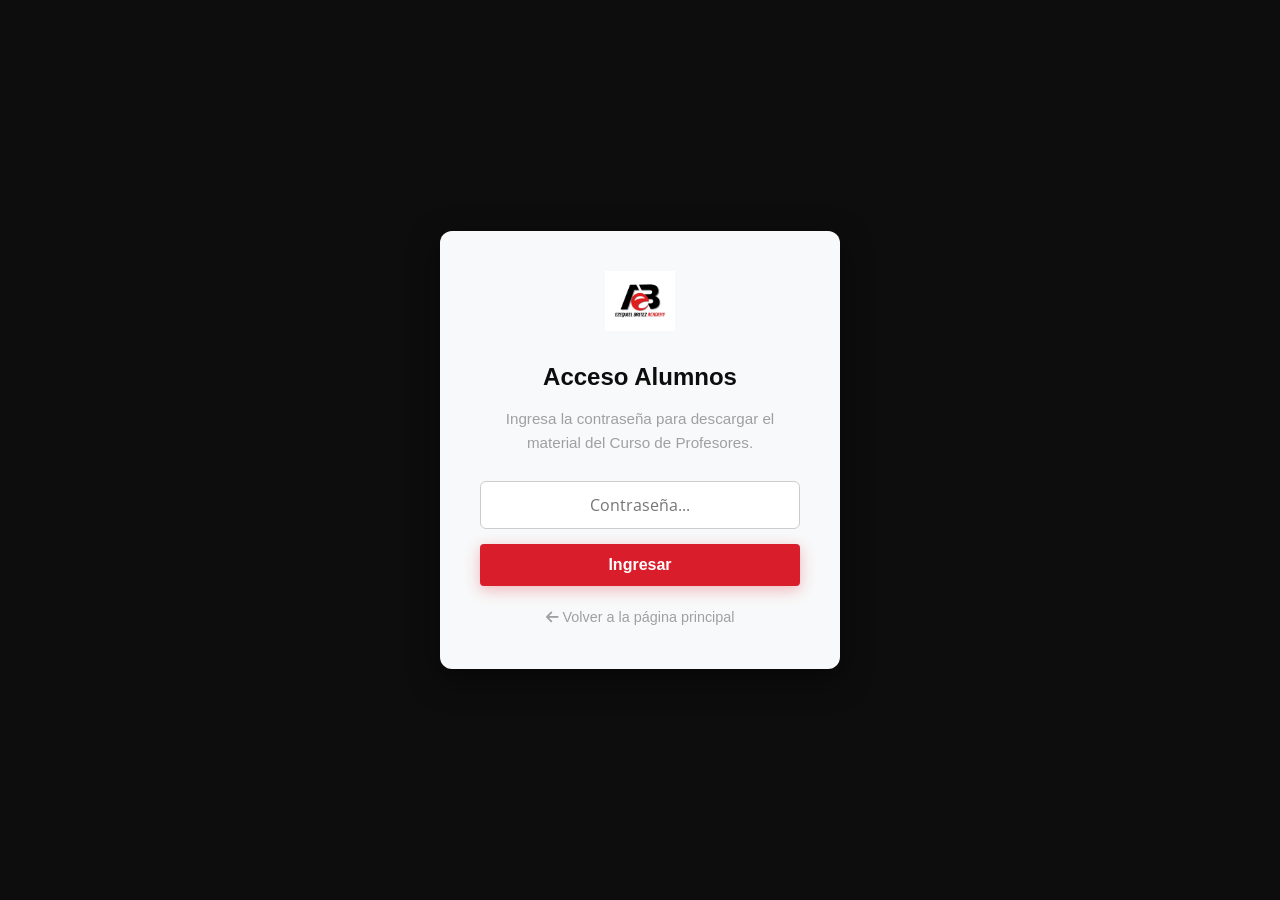
<file: curso-login.html>
<!DOCTYPE html>
<html lang="es">
<head>
    <meta charset="UTF-8">
    <meta name="viewport" content="width=device-width, initial-scale=1.0">
    <title>Acceso Alumnos - Ezequiel Britez Academy</title>
    <!-- Fonts -->
    <link rel="preconnect" href="https://fonts.googleapis.com">
    <link rel="preconnect" href="https://fonts.gstatic.com" crossorigin>
    <link href="https://fonts.googleapis.com/css2?family=Montserrat:wght@400;600;700;800&family=Open+Sans:wght@400;600&display=swap" rel="stylesheet">
    <!-- FontAwesome -->
    <link rel="stylesheet" href="https://cdnjs.cloudflare.com/ajax/libs/font-awesome/6.4.0/css/all.min.css">
    <!-- Custom CSS -->
    <link rel="stylesheet" href="style.css">
    <style>
        body {
            background-color: var(--dark-bg);
            display: flex;
            justify-content: center;
            align-items: center;
            height: 100vh;
            margin: 0;
            color: var(--white);
        }
        
        .login-container {
            background-color: var(--light-bg);
            padding: 40px;
            border-radius: 12px;
            box-shadow: 0 10px 30px rgba(0,0,0,0.5);
            max-width: 400px;
            width: 90%;
            text-align: center;
            color: var(--dark-bg);
        }

        .login-container .logo-img {
            height: 60px;
            margin-bottom: 20px;
        }

        .login-container h2 {
            margin-bottom: 10px;
            font-size: 1.5rem;
        }

        .login-container p {
            color: var(--gray-text);
            margin-bottom: 25px;
            font-size: 0.95rem;
        }

        .password-form {
            display: flex;
            flex-direction: column;
            gap: 15px;
        }

        .password-form input {
            padding: 12px 15px;
            border: 1px solid #ccc;
            border-radius: 6px;
            font-size: 1rem;
            font-family: 'Open Sans', sans-serif;
            text-align: center;
        }

        .password-form input:focus {
            outline: none;
            border-color: var(--primary-red);
        }

        .error-message {
            color: var(--primary-red);
            font-size: 0.9rem;
            margin-top: 10px;
            display: none;
            font-weight: 600;
        }

        .back-link {
            display: inline-block;
            margin-top: 20px;
            color: var(--gray-text);
            text-decoration: none;
            font-size: 0.9rem;
            transition: color 0.3s ease;
        }

        .back-link:hover {
            color: var(--primary-red);
        }

        /* Hidden Content */
        #secret-content {
            display: none;
        }

        .download-btn {
            display: flex;
            align-items: center;
            justify-content: center;
            gap: 10px;
            background-color: #f8f9fa;
            border: 1px solid #ddd;
            color: var(--dark-bg);
            padding: 15px;
            border-radius: 8px;
            text-decoration: none;
            font-weight: 600;
            margin-bottom: 15px;
            transition: all 0.3s ease;
        }

        .download-btn:hover {
            background-color: #e2e6ea;
            transform: translateY(-2px);
        }

        .download-btn i.fa-file-pdf { color: #e2574c; }
        .download-btn i.fa-file-word { color: #2b579a; }
    </style>
</head>
<body>

    <div class="login-container">
        <img src="assets/logo de la academia.jpeg" alt="Academia Ezequiel Britez" class="logo-img">
        
        <div id="login-form">
            <h2>Acceso Alumnos</h2>
            <p>Ingresa la contraseña para descargar el material del Curso de Profesores.</p>
            
            <form class="password-form" onsubmit="checkPassword(event)">
                <input type="password" id="passwordInput" placeholder="Contraseña..." required>
                <button type="submit" class="btn btn-primary w-100">Ingresar</button>
                <div id="errorMessage" class="error-message">Contraseña incorrecta. Intenta nuevamente.</div>
            </form>
        </div>

        <div id="secret-content">
            <h2>Material del Curso</h2>
            <p>Descarga los archivos exclusivos a continuación:</p>
            
            <a href="assets/manual-profesores.pdf" class="download-btn" download>
                <i class="fa-solid fa-file-pdf fa-2x"></i>
                <span>Manual de Formación de Profesores (PDF)</span>
            </a>

            <a href="assets/manual-profesores 2.docx" class="download-btn" download>
                <i class="fa-solid fa-file-word fa-2x"></i>
                <span>Manual de Formación de Profesores 2 (DOCX)</span>
            </a>
        </div>

        <a href="index.html" class="back-link"><i class="fa-solid fa-arrow-left"></i> Volver a la página principal</a>
    </div>

    <script>
        function checkPassword(event) {
            event.preventDefault();
            const input = document.getElementById('passwordInput').value;
            const error = document.getElementById('errorMessage');
            const loginForm = document.getElementById('login-form');
            const secretContent = document.getElementById('secret-content');

            // The password provided by the user
            if (input === 'academiaprofesores2026') {
                error.style.display = 'none';
                loginForm.style.display = 'none';
                secretContent.style.display = 'block';
            } else {
                error.style.display = 'block';
                document.getElementById('passwordInput').value = '';
            }
        }
    </script>
</body>
</html>
</file>
<file: style.css>
/* CSS Variables */
:root {
    --primary-red: #D91D2A; /* Approximated from logo red */
    --primary-red-hover: #b31621;
    --dark-bg: #0D0D0D;
    --darker-bg: #050505;
    --light-bg: #F8F9FA;
    --white: #FFFFFF;
    --gray-text: #A0A0A0;
    --dark-text: #1A1A1A;
    --transition: all 0.3s cubic-bezier(0.25, 0.8, 0.25, 1);
}

/* Reset & Base */
* {
    margin: 0;
    padding: 0;
    box-sizing: border-box;
    font-family: 'Outfit', sans-serif;
}

html {
    scroll-behavior: smooth;
}

body {
    background-color: var(--light-bg);
    color: var(--dark-text);
    line-height: 1.6;
    overflow-x: hidden;
}

/* Typography & Utilities */
.container {
    width: 100%;
    max-width: 1200px;
    margin: 0 auto;
    padding: 0 20px;
}

.text-red { color: var(--primary-red); }
.text-white { color: var(--white); }
.text-gray { color: var(--gray-text); }
.text-center { text-align: center; }
.bg-dark { background-color: var(--darker-bg); }
.w-100 { width: 100%; }

.section-padding { padding: 100px 0; }
.section-title {
    font-size: 2.5rem;
    font-weight: 800;
    margin-bottom: 10px;
    text-transform: uppercase;
}

/* Buttons */
.btn {
    display: inline-block;
    padding: 12px 28px;
    border-radius: 4px;
    font-weight: 600;
    text-decoration: none;
    cursor: pointer;
    transition: var(--transition);
    border: none;
    font-size: 1rem;
}

.btn-primary {
    background-color: var(--primary-red);
    color: var(--white);
    box-shadow: 0 4px 15px rgba(217, 29, 42, 0.3);
}

.btn-primary:hover {
    background-color: var(--primary-red-hover);
    transform: translateY(-2px);
    box-shadow: 0 6px 20px rgba(217, 29, 42, 0.4);
}

.btn-outline-red {
    background-color: transparent;
    color: var(--primary-red);
    border: 2px solid var(--primary-red);
}

.btn-outline-red:hover {
    background-color: var(--primary-red);
    color: var(--white);
}

/* Header */
header {
    position: fixed;
    top: 0;
    left: 0;
    width: 100%;
    z-index: 1000;
    transition: var(--transition);
    padding: 20px 0;
    background-color: transparent;
}

header.scrolled {
    background-color: rgba(5, 5, 5, 0.95);
    padding: 15px 0;
    backdrop-filter: blur(10px);
    box-shadow: 0 4px 20px rgba(0,0,0,0.1);
}

header .container {
    display: flex;
    justify-content: space-between;
    align-items: center;
}

.logo {
    display: flex;
    align-items: center;
    gap: 10px;
    text-decoration: none;
}

.logo-aeb {
    font-size: 2.2rem;
    font-weight: 800;
    color: var(--white);
    font-style: italic;
    letter-spacing: -2px;
}

.logo-text {
    font-size: 1rem;
    font-weight: 800;
    color: var(--white);
    line-height: 1.1;
    max-width: 100px;
}

.logo-img {
    height: 60px;
    width: auto;
    object-fit: contain;
    transition: var(--transition);
}

header.scrolled .logo-img {
    height: 50px;
}

header:not(.scrolled) .logo-text,
header:not(.scrolled) .logo-aeb {
    text-shadow: 0 2px 4px rgba(0,0,0,0.5);
}

.nav-links {
    display: flex;
    gap: 30px;
}

.nav-link {
    color: var(--white);
    text-decoration: none;
    font-weight: 600;
    font-size: 1rem;
    text-transform: uppercase;
    transition: var(--transition);
}

.nav-link:hover {
    color: var(--primary-red);
}

header:not(.scrolled) .nav-link {
    text-shadow: 0 2px 4px rgba(0,0,0,0.5);
}

.header-actions {
    display: flex;
    align-items: center;
    gap: 20px;
}

.lang-btn {
    background: rgba(255,255,255,0.1);
    border: 1px solid rgba(255,255,255,0.2);
    color: white;
    padding: 6px 12px;
    border-radius: 20px;
    cursor: pointer;
    font-weight: 600;
    transition: var(--transition);
    display: flex;
    align-items: center;
    gap: 6px;
}

.lang-btn:hover {
    background: var(--primary-red);
    border-color: var(--primary-red);
}

.hamburger {
    display: none;
    color: white;
    font-size: 1.5rem;
    cursor: pointer;
}

/* Mobile Menu */
.mobile-menu {
    position: fixed;
    top: 0;
    right: -100%;
    width: 250px;
    height: 100vh;
    background-color: var(--darker-bg);
    z-index: 999;
    padding-top: 80px;
    display: flex;
    flex-direction: column;
    align-items: center;
    gap: 20px;
    transition: var(--transition);
    box-shadow: -5px 0 20px rgba(0,0,0,0.5);
}

.mobile-menu.active {
    right: 0;
}

.mobile-link {
    color: white;
    text-decoration: none;
    font-size: 1.2rem;
    font-weight: 600;
    text-transform: uppercase;
}

/* Hero */
.hero {
    height: 100vh;
    display: flex;
    align-items: center;
    position: relative;
    overflow: hidden;
}

.hero-video {
    position: absolute;
    top: 50%;
    left: 50%;
    min-width: 100%;
    min-height: 100%;
    width: auto;
    height: auto;
    transform: translateX(-50%) translateY(-50%);
    z-index: 0;
    object-fit: cover;
}

.hero-overlay {
    position: absolute;
    top: 0;
    left: 0;
    width: 100%;
    height: 100%;
    background: linear-gradient(to bottom, rgba(0,0,0,0.6), rgba(0,0,0,0.85));
    z-index: 1;
}

.hero-content {
    max-width: 800px;
    padding: 0 20px;
    margin: 0 auto;
    text-align: center;
    position: relative;
    z-index: 2;
    margin-top: 50px;
}

.promo-badge {
    display: inline-block;
    background-color: var(--primary-red);
    color: var(--white);
    padding: 8px 20px;
    border-radius: 30px;
    font-weight: 800;
    font-size: 0.85rem;
    margin-bottom: 30px;
    text-transform: uppercase;
    letter-spacing: 1px;
    box-shadow: 0 4px 15px rgba(217, 29, 42, 0.4);
    animation: pulse-badge 2s infinite;
    text-decoration: none;
    cursor: pointer;
    transition: var(--transition);
}

.promo-badge:hover {
    transform: scale(1.08);
    background-color: var(--primary-red-hover);
}

@keyframes pulse-badge {
    0% { transform: scale(1); box-shadow: 0 4px 15px rgba(217, 29, 42, 0.4); }
    50% { transform: scale(1.05); box-shadow: 0 4px 25px rgba(217, 29, 42, 0.6); }
    100% { transform: scale(1); box-shadow: 0 4px 15px rgba(217, 29, 42, 0.4); }
}

.hero-title {
    font-size: 3rem;
    color: var(--white);
    font-weight: 800;
    line-height: 1.2;
    margin-bottom: 20px;
    text-transform: uppercase;
}

.hero-subtitle {
    font-size: 1.2rem;
    color: var(--light-bg);
    margin-bottom: 40px;
    font-weight: 300;
}

/* Nosotros */
.about-grid {
    display: grid;
    grid-template-columns: 1fr 1fr;
    gap: 60px;
    align-items: center;
}

.about-subtitle {
    font-size: 1.5rem;
    color: var(--gray-text);
    margin-bottom: 20px;
    font-weight: 400;
}

.about-text p {
    margin-bottom: 15px;
    font-size: 1.1rem;
    color: #555;
}

.about-stats {
    display: grid;
    grid-template-columns: 1fr 1fr;
    gap: 20px;
}

.stat-box {
    background-color: white;
    padding: 30px;
    border-radius: 8px;
    text-align: center;
    box-shadow: 0 10px 30px rgba(0,0,0,0.05);
    border-bottom: 4px solid var(--primary-red);
    transition: var(--transition);
}

.stat-box:hover {
    transform: translateY(-5px);
}

.stat-number {
    font-size: 3rem;
    font-weight: 800;
    color: var(--dark-text);
    margin-bottom: 5px;
}

.stat-label {
    font-weight: 600;
    color: var(--gray-text);
    text-transform: uppercase;
    font-size: 0.9rem;
}

/* Servicios */
.section-desc {
    font-size: 1.2rem;
    margin-bottom: 50px;
}

.services-grid {
    display: grid;
    grid-template-columns: repeat(auto-fit, minmax(280px, 1fr));
    gap: 30px;
}

.service-card {
    background-color: var(--dark-bg);
    border-radius: 8px;
    overflow: hidden;
    transition: var(--transition);
    border: 1px solid rgba(255,255,255,0.05);
}

.service-card:hover {
    transform: translateY(-10px);
    box-shadow: 0 15px 30px rgba(0,0,0,0.4);
    border-color: rgba(217, 29, 42, 0.3);
}

.service-img {
    height: 240px; /* Un poco más alto para lucir mejor las fotos reales */
    background-size: cover;
    background-position: center 30%; /* Enfoca ligeramente más arriba del centro, ideal para fotos de personas */
    background-repeat: no-repeat;
    position: relative;
    image-rendering: -webkit-optimize-contrast;
    image-rendering: high-quality;
}

.service-img::after {
    content: '';
    position: absolute;
    top: 0; left: 0; right: 0; bottom: 0;
    background: linear-gradient(to bottom, transparent, var(--dark-bg));
}

.service-content {
    padding: 30px 20px;
}

.service-content h3 {
    color: var(--white);
    font-size: 1.4rem;
    margin-bottom: 15px;
}

.service-content p {
    color: var(--gray-text);
    margin-bottom: 25px;
    font-size: 0.95rem;
}

/* Contacto */
.contact-wrapper {
    display: grid;
    grid-template-columns: 1fr 1fr;
    gap: 50px;
    align-items: center;
}

.contact-info p {
    margin-bottom: 40px;
    font-size: 1.1rem;
    color: #555;
}

.contact-method {
    display: flex;
    align-items: center;
    gap: 20px;
    margin-bottom: 25px;
    text-decoration: none;
    color: var(--dark-text);
    padding: 20px;
    background-color: white;
    border-radius: 8px;
    box-shadow: 0 5px 15px rgba(0,0,0,0.05);
    transition: var(--transition);
}

.contact-method:hover {
    transform: translateX(10px);
    border-left: 4px solid var(--primary-red);
}

.method-icon {
    width: 60px;
    height: 60px;
    background-color: rgba(217, 29, 42, 0.1);
    color: var(--primary-red);
    border-radius: 50%;
    display: flex;
    justify-content: center;
    align-items: center;
    font-size: 1.8rem;
}

.method-text h4 {
    font-size: 1.2rem;
    margin-bottom: 5px;
}

.method-text p {
    margin-bottom: 0;
    color: var(--gray-text);
}

.cta-box {
    background-color: var(--darker-bg);
    padding: 50px;
    border-radius: 8px;
    color: white;
    text-align: center;
    box-shadow: 0 20px 40px rgba(0,0,0,0.2);
    position: relative;
    overflow: hidden;
}

.cta-box::before {
    content: '';
    position: absolute;
    top: -50%; left: -50%;
    width: 200%; height: 200%;
    background: radial-gradient(circle, rgba(217, 29, 42, 0.1) 0%, transparent 60%);
}

.cta-box h3 {
    font-size: 2rem;
    margin-bottom: 15px;
    position: relative;
    z-index: 1;
}

.cta-box p {
    color: var(--gray-text);
    margin-bottom: 30px;
    position: relative;
    z-index: 1;
}

/* Footer */
.footer {
    background-color: var(--darker-bg);
    color: var(--gray-text);
    text-align: center;
    padding: 30px 0;
    border-top: 1px solid rgba(255,255,255,0.05);
}

/* Floating WA */
.floating-wa {
    position: fixed;
    bottom: 30px;
    right: 30px;
    width: 60px;
    height: 60px;
    background-color: #25D366;
    color: white;
    border-radius: 50%;
    display: flex;
    justify-content: center;
    align-items: center;
    font-size: 2rem;
    box-shadow: 0 10px 20px rgba(37, 211, 102, 0.3);
    z-index: 999;
    text-decoration: none;
    transition: var(--transition);
    animation: pulse 2s infinite;
}

.floating-wa:hover {
    transform: scale(1.1);
}

@keyframes pulse {
    0% { box-shadow: 0 0 0 0 rgba(37, 211, 102, 0.5); }
    70% { box-shadow: 0 0 0 15px rgba(37, 211, 102, 0); }
    100% { box-shadow: 0 0 0 0 rgba(37, 211, 102, 0); }
}

/* Responsive */
@media (max-width: 992px) {
    .about-grid, .contact-wrapper {
        grid-template-columns: 1fr;
    }
    .hero-title { font-size: 2.5rem; }
}

@media (max-width: 768px) {
    .nav-links { display: none; }
    .hamburger { display: block; }
    .hero-title { font-size: 1.8rem; line-height: 1.2; margin-bottom: 15px; }
    .hero-subtitle { font-size: 0.95rem; margin-bottom: 25px; padding: 0 5px; }
    .promo-badge { font-size: 0.7rem; padding: 4px 12px; margin-bottom: 35px; letter-spacing: 0.5px; }
    .hero-content { margin-top: 10px; }
    .btn { padding: 10px 20px; font-size: 0.95rem; }
    header.scrolled { padding: 10px 0; }
    .logo-img { height: 40px; }
}

/* Service Actions */
.service-actions {
    display: flex;
    gap: 10px;
    flex-wrap: wrap;
    margin-top: 15px;
}

.service-actions .btn {
    flex: 1;
    min-width: 120px;
    padding: 10px 15px;
    font-size: 0.9rem;
    white-space: nowrap;
    display: flex;
    justify-content: center;
    align-items: center;
}

.btn-secondary {
    background-color: var(--light-bg);
    color: var(--dark-bg);
    border: 1px solid #ccc;
}

.btn-secondary:hover {
    background-color: #ddd;
}

/* Modal Styles */
.modal {
    display: none; 
    position: fixed; 
    z-index: 1000; 
    left: 0;
    top: 0;
    width: 100%; 
    height: 100%; 
    overflow: auto; 
    background-color: rgba(0,0,0,0.8); 
    backdrop-filter: blur(5px);
}

.modal-content {
    background-color: var(--light-bg);
    margin: 10% auto; 
    padding: 30px;
    border-radius: 12px;
    width: 90%;
    max-width: 600px;
    position: relative;
    box-shadow: 0 10px 30px rgba(0,0,0,0.5);
    animation: modalSlideIn 0.3s ease-out forwards;
}

@keyframes modalSlideIn {
    from { transform: translateY(-50px); opacity: 0; }
    to { transform: translateY(0); opacity: 1; }
}

.close-modal {
    color: var(--gray-text);
    position: absolute;
    top: 15px;
    right: 20px;
    font-size: 28px;
    font-weight: bold;
    cursor: pointer;
    transition: var(--transition);
}

.close-modal:hover,
.close-modal:focus {
    color: var(--primary-red);
    text-decoration: none;
}

.modal-body {
    margin-top: 20px;
    color: var(--dark-bg);
}

.modal-body p {
    margin-bottom: 15px;
    line-height: 1.6;
}

.modal-body h3 {
    margin: 20px 0 10px;
    color: var(--primary-red);
    font-size: 1.3rem;
}

.modal-body ul {
    list-style-type: none;
    padding-left: 0;
    margin-bottom: 20px;
}

.modal-body li {
    margin-bottom: 8px;
    padding-left: 25px;
    position: relative;
}

.modal-body li::before {
    content: '✓';
    color: var(--primary-red);
    position: absolute;
    left: 0;
    font-weight: bold;
}

.modal-download {
    background-color: #fff;
    padding: 15px;
    border-radius: 8px;
    border: 1px solid #ddd;
    margin: 20px 0;
    display: flex;
    align-items: center;
    gap: 10px;
    font-weight: 600;
}

.modal-download i {
    color: #2b579a; /* Word blue color */
    font-size: 1.5rem;
}

.modal-footer-text {
    font-weight: 600;
    text-align: center;
    margin-top: 25px;
}
</file>
